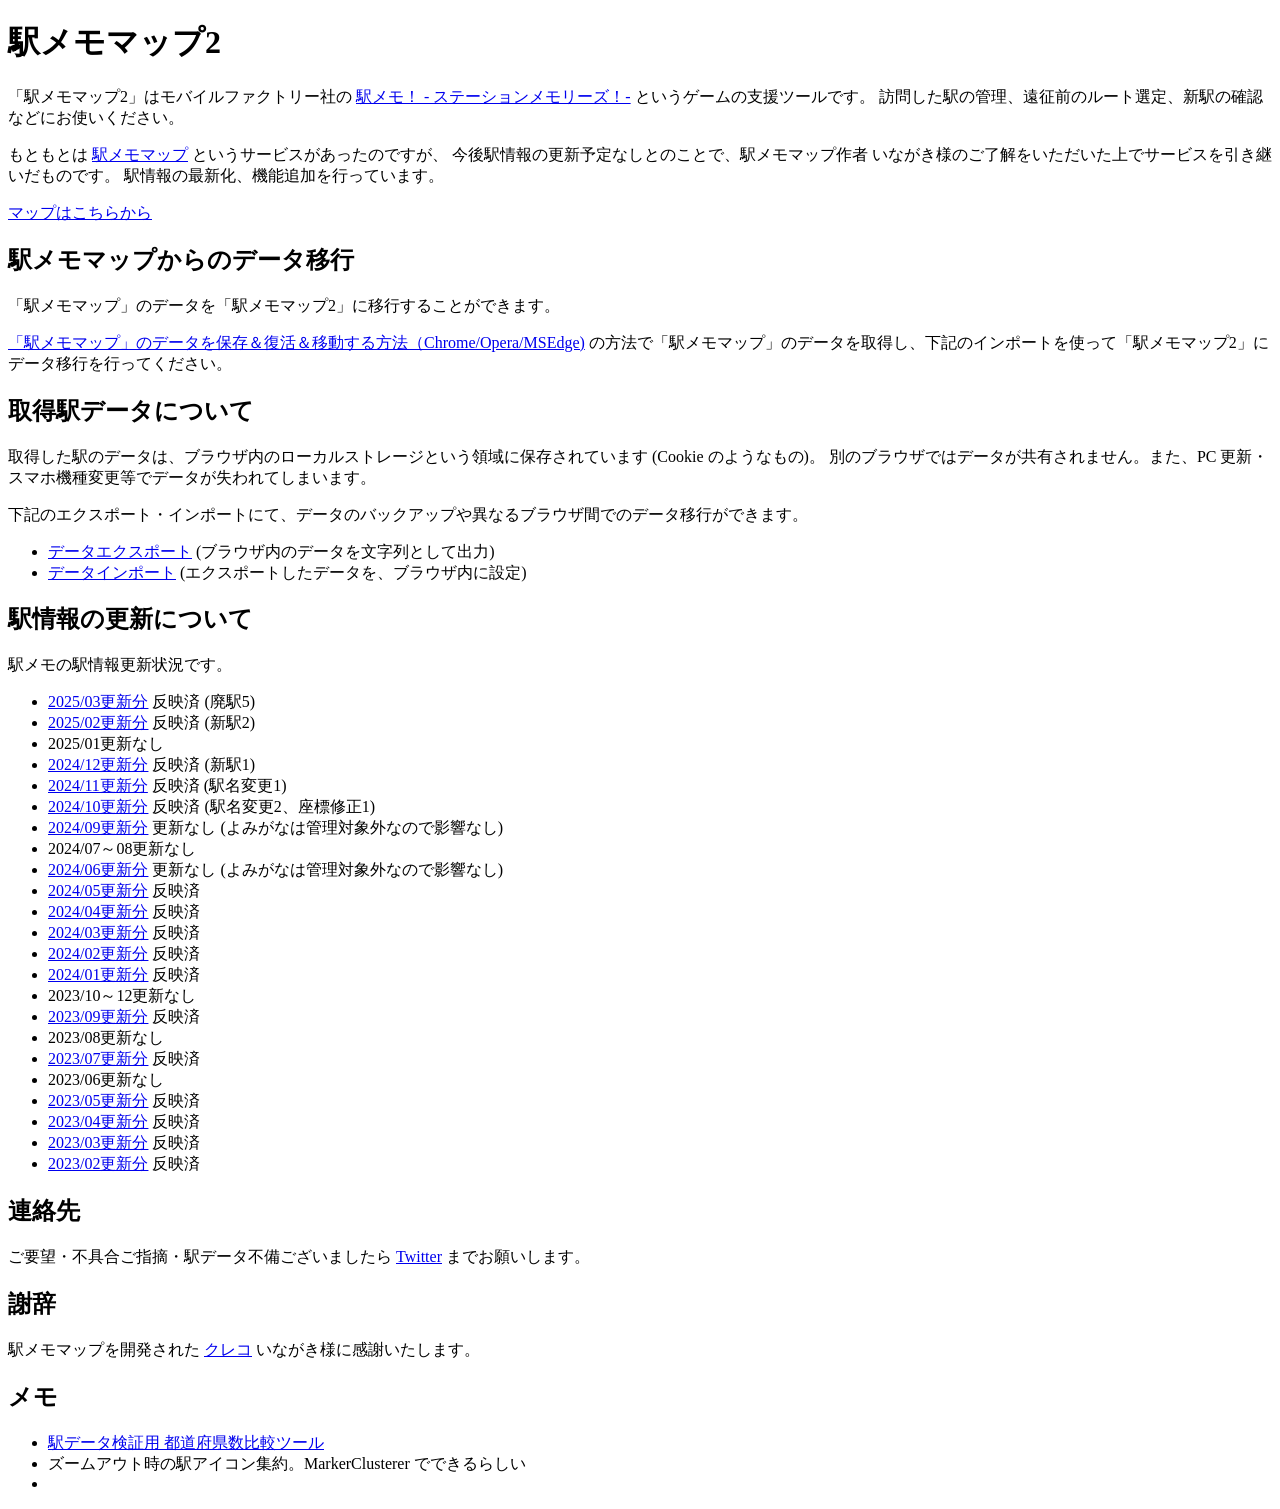
<file: static/index.html>
<!DOCTYPE html>
<html lang="ja">
  <head>
    <meta charset="UTF-8">
    <title>駅メモマップ2</title>
  </head>
  <body>
    <h1>駅メモマップ2</h1>
    <p>
      「駅メモマップ2」はモバイルファクトリー社の <a href="https://ekimemo.com/">駅メモ！ - ステーションメモリーズ！-</a> というゲームの支援ツールです。
      訪問した駅の管理、遠征前のルート選定、新駅の確認などにお使いください。
    </p>
    もともとは <a href="https://creco.net/misc/ekimemo-map/">駅メモマップ</a> というサービスがあったのですが、
    今後駅情報の更新予定なしとのことで、駅メモマップ作者 いながき様のご了解をいただいた上でサービスを引き継いだものです。
    駅情報の最新化、機能追加を行っています。
    </p>
    <p>
      <a href="map/">マップはこちらから</a>
    </p>
    <h2>駅メモマップからのデータ移行</h2>
    <p>
      「駅メモマップ」のデータを「駅メモマップ2」に移行することができます。
    </p>
    <p>
      <a href="https://www.natsumemo.work/entry/2020/09/09/%E3%80%8C%E9%A7%85%E3%83%A1%E3%83%A2%E3%83%9E%E3%83%83%E3%83%97%E3%80%8D%E3%81%AE%E3%83%87%E3%83%BC%E3%82%BF%E3%82%92%E4%BF%9D%E5%AD%98%EF%BC%86%E5%BE%A9%E6%B4%BB%EF%BC%86%E7%A7%BB%E5%8B%95%E3%81%99" target="_blank">「駅メモマップ」のデータを保存＆復活＆移動する方法（Chrome/Opera/MSEdge)</a> の方法で「駅メモマップ」のデータを取得し、下記のインポートを使って「駅メモマップ2」にデータ移行を行ってください。
    </p>
    <h2>取得駅データについて</h2>
    <p>
      取得した駅のデータは、ブラウザ内のローカルストレージという領域に保存されています (Cookie のようなもの)。
      別のブラウザではデータが共有されません。また、PC 更新・スマホ機種変更等でデータが失われてしまいます。
    </p>
    <p>
      下記のエクスポート・インポートにて、データのバックアップや異なるブラウザ間でのデータ移行ができます。
      <ul>
        <li><a href="data-export.html">データエクスポート</a> (ブラウザ内のデータを文字列として出力)</li>
        <li><a href="data-import.html">データインポート</a> (エクスポートしたデータを、ブラウザ内に設定)</li>
      </ul>
    </ul>
    <h2>駅情報の更新について</h2>
    <p>駅メモの駅情報更新状況です。</p>
    <ul>
      <li><a href="https://ekimemo.com/news/20250324150000_2" target="_blank">2025/03更新分</a> 反映済 (廃駅5)</li>
      <li><a href="https://ekimemo.com/news/20250221150000_3" target="_blank">2025/02更新分</a> 反映済 (新駅2)</li>
      <li>2025/01更新なし</li>
      <li><a href="https://ekimemo.com/news/20241218150000_1" target="_blank">2024/12更新分</a> 反映済 (新駅1)</li>
      <li><a href="https://ekimemo.com/news/20241122150000_1" target="_blank">2024/11更新分</a> 反映済 (駅名変更1)</li>
      <li><a href="https://ekimemo.com/news/20241024150000_2" target="_blank">2024/10更新分</a> 反映済 (駅名変更2、座標修正1)</li>
      <li><a href="https://ekimemo.com/news/20240923150000_1" target="_blank">2024/09更新分</a> 更新なし (よみがなは管理対象外なので影響なし)</li>
      <li>2024/07～08更新なし</li>
      <li><a href="https://ekimemo.com/news/20240621150000_1" target="_blank">2024/06更新分</a> 更新なし (よみがなは管理対象外なので影響なし)</li>
      <li><a href="https://ekimemo.com/news/20240524150000_3" target="_blank">2024/05更新分</a> 反映済</li>
      <li><a href="https://ekimemo.com/news/20240423150000_1" target="_blank">2024/04更新分</a> 反映済</li>
      <li><a href="https://ekimemo.com/news/20240322150000_2" target="_blank">2024/03更新分</a> 反映済</li>
      <li><a href="https://ekimemo.com/news/20240222150000_1" target="_blank">2024/02更新分</a> 反映済</li>
      <li><a href="https://ekimemo.com/news/20240124150000_1" target="_blank">2024/01更新分</a> 反映済</li>
      <li>2023/10～12更新なし</li>
      <li><a href="https://ekimemo.com/news/20230922150000_1" target="_blank">2023/09更新分</a> 反映済</li>
      <li>2023/08更新なし</li>
      <li><a href="https://ekimemo.com/news/20230724150000_1" target="_blank">2023/07更新分</a> 反映済</li>
      <li>2023/06更新なし</li>
      <li><a href="https://ekimemo.com/news/20230524150000_1" target="_blank">2023/05更新分</a> 反映済</li>
      <li><a href="https://ekimemo.com/news/20230421150000_2" target="_blank">2023/04更新分</a> 反映済</li>
      <li><a href="https://ekimemo.com/news/20230324150000_2" target="_blank">2023/03更新分</a> 反映済</li>
      <li><a href="https://ekimemo.com/news/20230221150000_1" target="_blank">2023/02更新分</a> 反映済</li>
    </ul>

    <h2>連絡先</h2>
    ご要望・不具合ご指摘・駅データ不備ございましたら <a href="https://twitter.com/ekimemo_map2" target="_blank">Twitter</a> までお願いします。
    <h2>謝辞</h2>
    駅メモマップを開発された <a href="https://creco.net/" target="_blank">クレコ</a> いながき様に感謝いたします。

    <h2 id="bug">メモ</h2>
    <ul>
      <li><a href="./pref.html">駅データ検証用 都道府県数比較ツール</a></li>
      <li>ズームアウト時の駅アイコン集約。MarkerClusterer でできるらしい</li>
      <li></li>
    </ul>
  </body>
</html>
</file>
